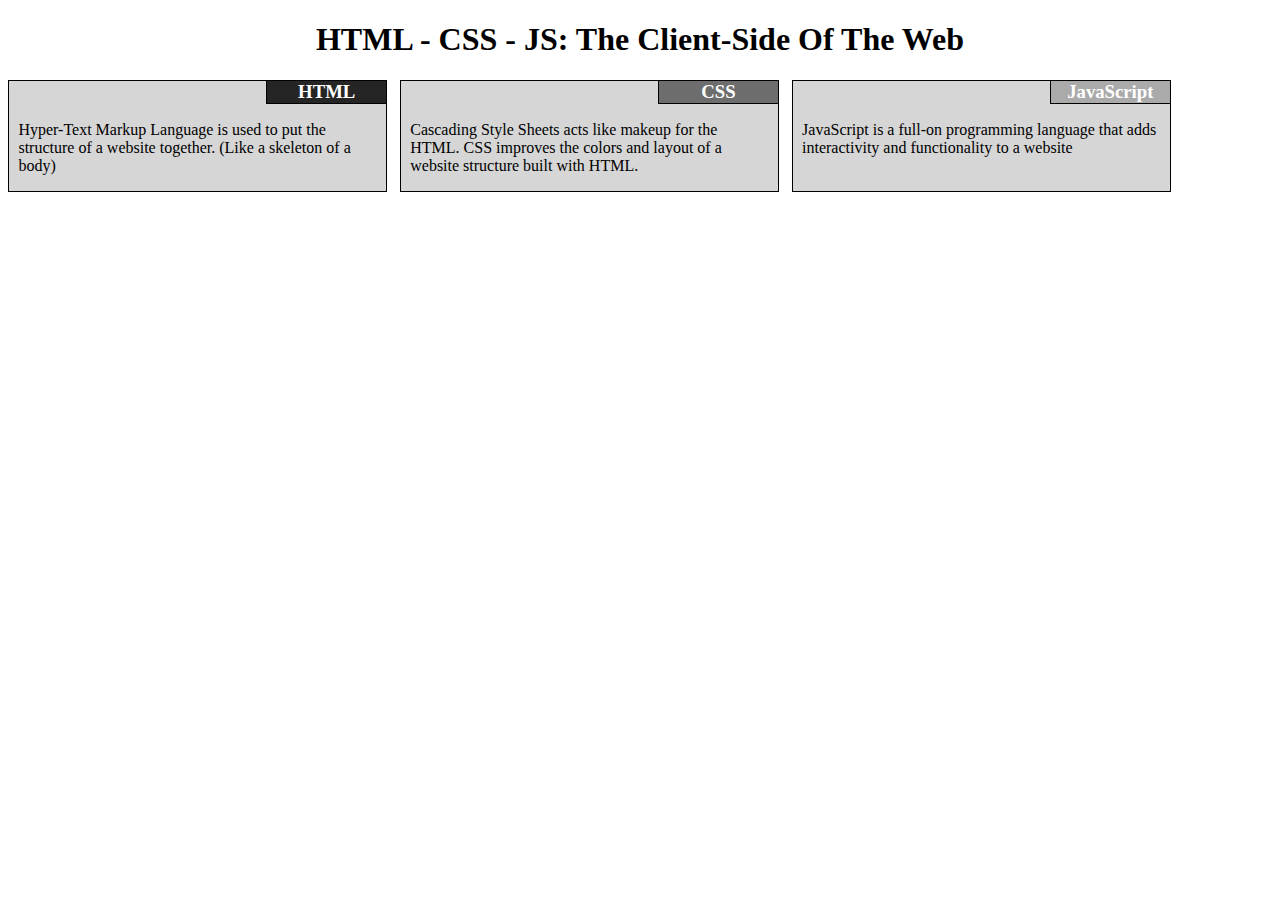
<file: module2-solution/index.html>
<!DOCTYPE html>

<html>
<head>
<meta charset="utf-8">
<meta name="viewport" content="width=device-width, initial-scale=1">
<link rel="stylesheet" href="css/style.css">
<title>module2-solution</title>

</head>
<body>
    <header>
        <h1>HTML - CSS - JS: The Client-Side Of The Web</h1>
    </header>

<div class="row">
  <section id="HTML", class="elem1">
      <h3 class="sectionTitle">HTML</h3>
      <p class="sectionParagraph">
            Hyper-Text Markup Language is used to put the structure of a website together. (Like a skeleton of a body)
      </p>
  </section>
  <section id="CSS", class="elem2">
      <h3 class="sectionTitle">CSS</h3>
      <p class="sectionParagraph">
            Cascading Style Sheets acts like makeup for the HTML. CSS improves the colors and layout of a website structure built with HTML.
      </p>
  </section>
  <section id="JS", class="elem3">
      <h3 class="sectionTitle">JavaScript</h3>
      <p class="sectionParagraph">
         JavaScript is a full-on programming language that adds interactivity and functionality to a website
      </p>
    </section>
</div>

</body>
</html>
</file>
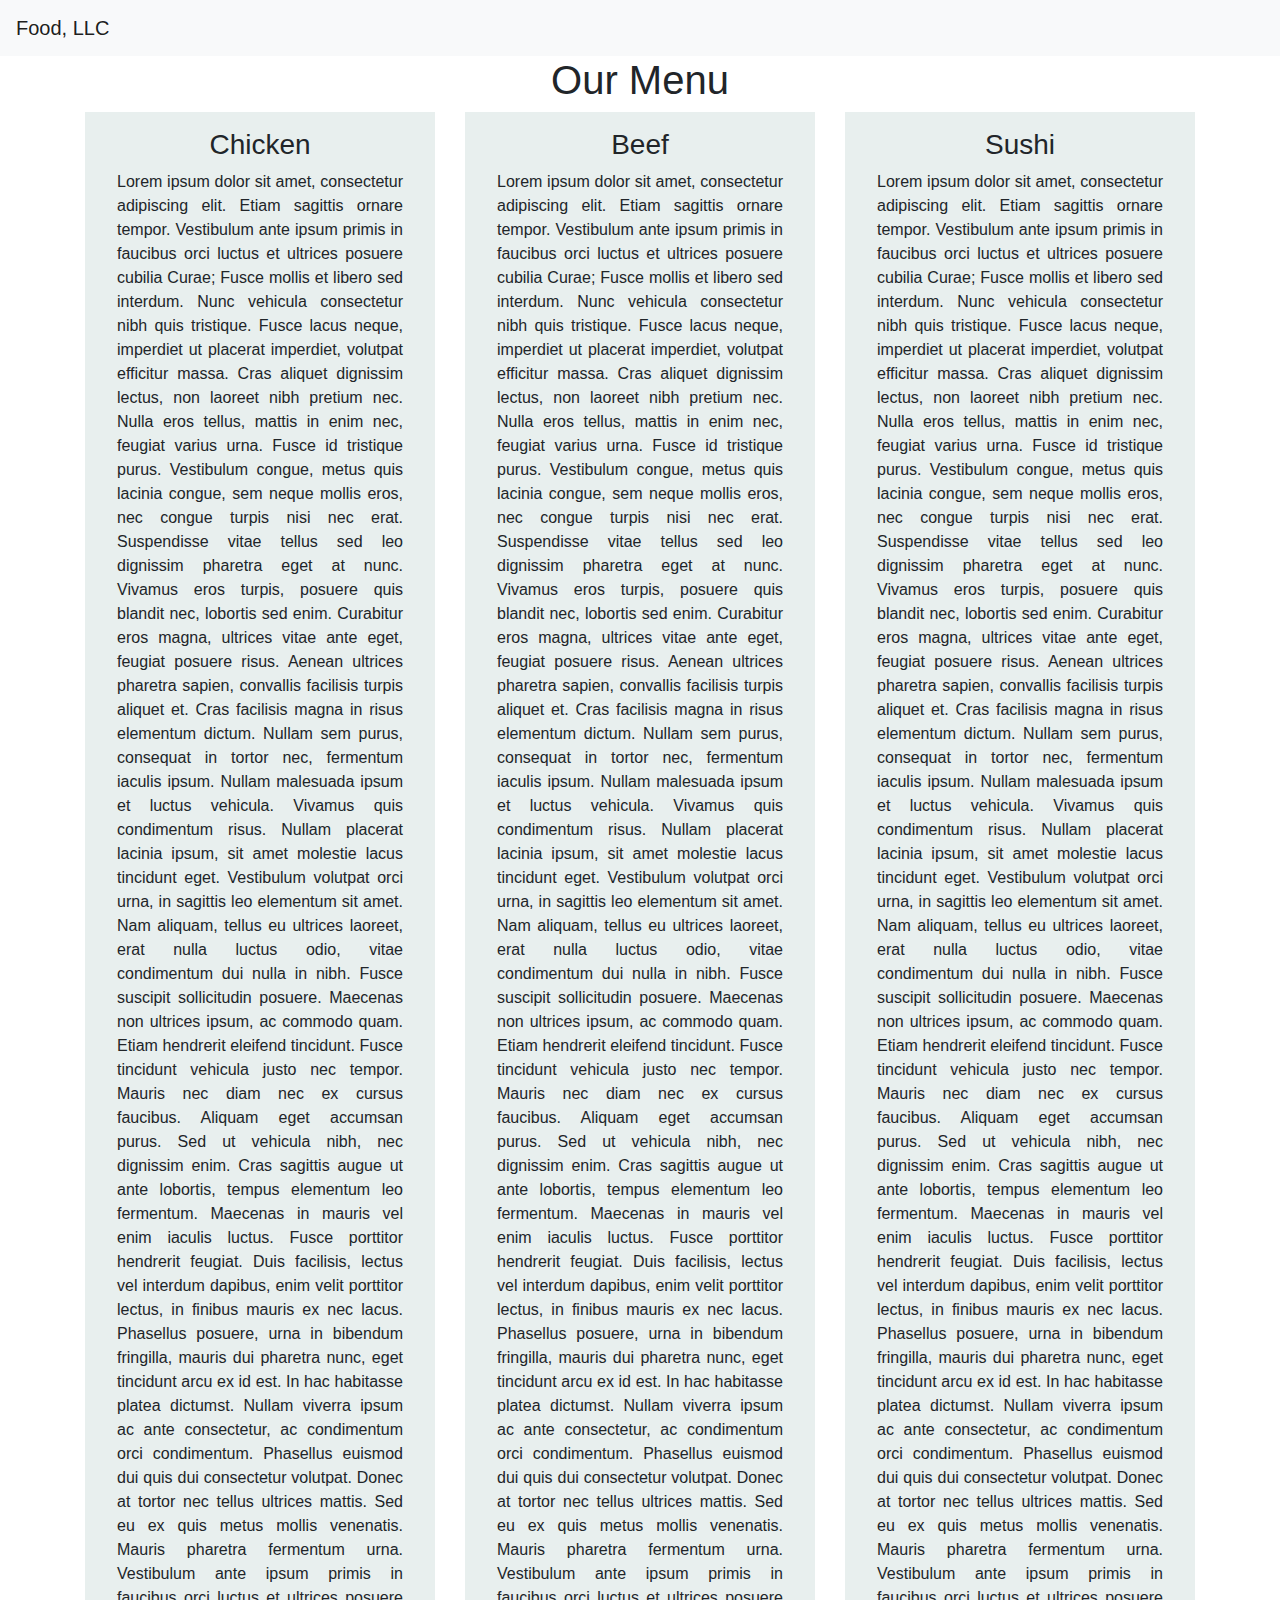
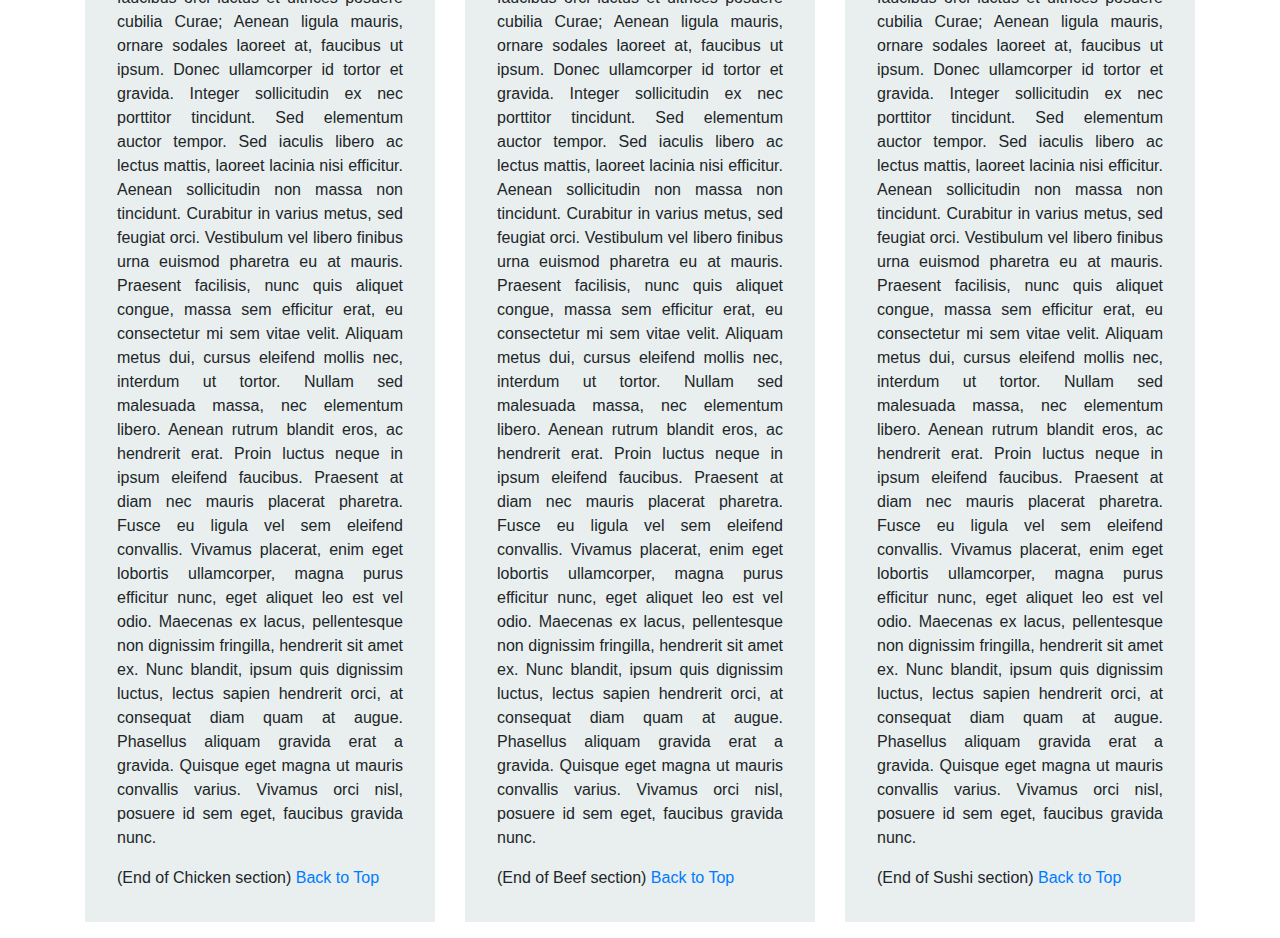
<file: module3-solution/index.html>
<!DOCTYPE html>

<html>
<head>
<meta charset="utf-8">
<meta name="viewport" content="width=device-width, initial-scale=1">
<title>module3-solution</title>

<!-- Bootstrap CSS framework -->
<link rel="stylesheet" href="css/bootstrap.min.css">
<link rel="stylesheet" href="css/style.css">
</head>

<header>
        <nav class="navbar navbar-light bg-light" id="navbar">
                <div id="navbar-group">
                    <span class="navbar-brand mb-0 h1" id="navbar-title">Food, LLC</span>
            
                    <button class="navbar-toggler d-block d-md-none" type="button" id="dropdownMenuButton" data-toggle="collapse" 
                            data-target="#navbarSupportedContent" aria-controls="navbarSupportedContent" aria-expanded="false" 
                            ia-label="Toggle navigation">
                    <span class="navbar-toggler-icon"></span>
                    </button>
                </div>
                <div class="collapse navbar-collapse d-md-none" id="navbarSupportedContent">
                        <ul class="navbar-nav mr-auto mt-2 mt-lg-0 text-center">
                          <li class="nav-item">
                            <a class="nav-link" href="#Chicken">Chicken</a>
                          </li>
                          <li class="nav-item">
                            <a class="nav-link" href="#Beef">Beef</a>
                          </li>
                          <li class="nav-item">
                                <a class="nav-link" href="#Sushi">Sushi</a>
                          </li>
                        </ul>
                </div>
    
            </nav>
</header>

<body>
  <!-- jQuery (Bootstrap JS plugins depend on it) -->
  <link rel="stylesheet" href="https://stackpath.bootstrapcdn.com/bootstrap/4.3.1/css/bootstrap.min.css" integrity="sha384-ggOyR0iXCbMQv3Xipma34MD+dH/1fQ784/j6cY/iJTQUOhcWr7x9JvoRxT2MZw1T" crossorigin="anonymous">
  <script src="https://code.jquery.com/jquery-3.3.1.slim.min.js" integrity="sha384-q8i/X+965DzO0rT7abK41JStQIAqVgRVzpbzo5smXKp4YfRvH+8abtTE1Pi6jizo" crossorigin="anonymous"></script>
  <script src="https://cdnjs.cloudflare.com/ajax/libs/popper.js/1.14.7/umd/popper.min.js" integrity="sha384-UO2eT0CpHqdSJQ6hJty5KVphtPhzWj9WO1clHTMGa3JDZwrnQq4sF86dIHNDz0W1" crossorigin="anonymous"></script>
  <script src="https://stackpath.bootstrapcdn.com/bootstrap/4.3.1/js/bootstrap.min.js" integrity="sha384-JjSmVgyd0p3pXB1rRibZUAYoIIy6OrQ6VrjIEaFf/nJGzIxFDsf4x0xIM+B07jRM" crossorigin="anonymous"></script>

  <h1 class="text-center" id="OurMenu">Our Menu</h1>

  <div class="container">
      <div class="row">
            <div class="col-lg-4 col-md-6 col-sm-12">
                <div class="foodSection">
                <h3 class="text-center" id="Chicken"> Chicken</h3>
                <p class="text-justify">
                Lorem ipsum dolor sit amet, consectetur adipiscing elit. Etiam sagittis ornare tempor. Vestibulum ante ipsum primis in 
                faucibus orci luctus et ultrices posuere cubilia Curae; Fusce mollis et libero sed interdum. Nunc vehicula consectetur 
                nibh quis tristique. Fusce lacus neque, imperdiet ut placerat imperdiet, volutpat efficitur massa. Cras aliquet dignissim 
                lectus, non laoreet nibh pretium nec. Nulla eros tellus, mattis in enim nec, feugiat varius urna. Fusce id tristique purus.
                Vestibulum congue, metus quis lacinia congue, sem neque mollis eros, nec congue turpis nisi nec erat. Suspendisse vitae 
                tellus sed leo dignissim pharetra eget at nunc. Vivamus eros turpis, posuere quis blandit nec, lobortis sed enim. Curabitur 
                eros magna, ultrices vitae ante eget, feugiat posuere risus. Aenean ultrices pharetra sapien, convallis facilisis turpis 
                aliquet et. Cras facilisis magna in risus elementum dictum. Nullam sem purus, consequat in tortor nec, fermentum iaculis
                ipsum. Nullam malesuada ipsum et luctus vehicula.
                    
                Vivamus quis condimentum risus. Nullam placerat lacinia ipsum, sit amet molestie lacus tincidunt eget. Vestibulum volutpat 
                orci urna, in sagittis leo elementum sit amet. Nam aliquam, tellus eu ultrices laoreet, erat nulla luctus odio, vitae 
                condimentum dui nulla in nibh. Fusce suscipit sollicitudin posuere. Maecenas non ultrices ipsum, ac commodo quam. Etiam 
                hendrerit eleifend tincidunt. Fusce tincidunt vehicula justo nec tempor. Mauris nec diam nec ex cursus faucibus. Aliquam eget 
                accumsan purus. Sed ut vehicula nibh, nec dignissim enim. Cras sagittis augue ut ante lobortis, tempus elementum leo fermentum.
                    
                Maecenas in mauris vel enim iaculis luctus. Fusce porttitor hendrerit feugiat. Duis facilisis, lectus vel interdum dapibus, 
                enim velit porttitor lectus, in finibus mauris ex nec lacus. Phasellus posuere, urna in bibendum fringilla, mauris dui pharetra 
                nunc, eget tincidunt arcu ex id est. In hac habitasse platea dictumst. Nullam viverra ipsum ac ante consectetur, ac condimentum 
                orci condimentum. Phasellus euismod dui quis dui consectetur volutpat. Donec at tortor nec tellus ultrices mattis. Sed eu ex quis 
                metus mollis venenatis. Mauris pharetra fermentum urna. Vestibulum ante ipsum primis in faucibus orci luctus et ultrices posuere 
                cubilia Curae; Aenean ligula mauris, ornare sodales laoreet at, faucibus ut ipsum. Donec ullamcorper id tortor et gravida. 
                Integer sollicitudin ex nec porttitor tincidunt. Sed elementum auctor tempor. Sed iaculis libero ac lectus mattis, laoreet 
                lacinia nisi efficitur.
                    
                Aenean sollicitudin non massa non tincidunt. Curabitur in varius metus, sed feugiat orci. Vestibulum vel libero finibus 
                urna euismod pharetra eu at mauris. Praesent facilisis, nunc quis aliquet congue, massa sem efficitur erat, eu consectetur mi 
                sem vitae velit. Aliquam metus dui, cursus eleifend mollis nec, interdum ut tortor. Nullam sed malesuada massa, nec elementum 
                libero. Aenean rutrum blandit eros, ac hendrerit erat.
                    
                Proin luctus neque in ipsum eleifend faucibus. Praesent at diam nec mauris placerat pharetra. Fusce eu ligula vel sem eleifend 
                convallis. Vivamus placerat, enim eget lobortis ullamcorper, magna purus efficitur nunc, eget aliquet leo est vel odio. Maecenas 
                ex lacus, pellentesque non dignissim fringilla, hendrerit sit amet ex. Nunc blandit, ipsum quis dignissim luctus, lectus sapien 
                hendrerit orci, at consequat diam quam at augue. Phasellus aliquam gravida erat a gravida. Quisque eget magna ut mauris convallis 
                varius. Vivamus orci nisl, posuere id sem eget, faucibus gravida nunc.
                </p>

                <p>
                (End of Chicken section)<a href="#OurMenu"> Back to Top</a>
                </p>
                </div>
          </div>

          <div class="col-lg-4 col-md-6 col-sm-12">
                <div class="foodSection">
                <h3 class="text-center" id="Beef"> Beef</h3>
                <p class="text-justify">
                Lorem ipsum dolor sit amet, consectetur adipiscing elit. Etiam sagittis ornare tempor. Vestibulum ante ipsum primis in 
                faucibus orci luctus et ultrices posuere cubilia Curae; Fusce mollis et libero sed interdum. Nunc vehicula consectetur 
                nibh quis tristique. Fusce lacus neque, imperdiet ut placerat imperdiet, volutpat efficitur massa. Cras aliquet dignissim 
                lectus, non laoreet nibh pretium nec. Nulla eros tellus, mattis in enim nec, feugiat varius urna. Fusce id tristique purus.
                Vestibulum congue, metus quis lacinia congue, sem neque mollis eros, nec congue turpis nisi nec erat. Suspendisse vitae 
                tellus sed leo dignissim pharetra eget at nunc. Vivamus eros turpis, posuere quis blandit nec, lobortis sed enim. Curabitur 
                eros magna, ultrices vitae ante eget, feugiat posuere risus. Aenean ultrices pharetra sapien, convallis facilisis turpis 
                aliquet et. Cras facilisis magna in risus elementum dictum. Nullam sem purus, consequat in tortor nec, fermentum iaculis
                ipsum. Nullam malesuada ipsum et luctus vehicula.
                        
                Vivamus quis condimentum risus. Nullam placerat lacinia ipsum, sit amet molestie lacus tincidunt eget. Vestibulum volutpat 
                orci urna, in sagittis leo elementum sit amet. Nam aliquam, tellus eu ultrices laoreet, erat nulla luctus odio, vitae 
                condimentum dui nulla in nibh. Fusce suscipit sollicitudin posuere. Maecenas non ultrices ipsum, ac commodo quam. Etiam 
                hendrerit eleifend tincidunt. Fusce tincidunt vehicula justo nec tempor. Mauris nec diam nec ex cursus faucibus. Aliquam eget 
                accumsan purus. Sed ut vehicula nibh, nec dignissim enim. Cras sagittis augue ut ante lobortis, tempus elementum leo fermentum.
                    
                Maecenas in mauris vel enim iaculis luctus. Fusce porttitor hendrerit feugiat. Duis facilisis, lectus vel interdum dapibus, 
                enim velit porttitor lectus, in finibus mauris ex nec lacus. Phasellus posuere, urna in bibendum fringilla, mauris dui pharetra 
                nunc, eget tincidunt arcu ex id est. In hac habitasse platea dictumst. Nullam viverra ipsum ac ante consectetur, ac condimentum 
                orci condimentum. Phasellus euismod dui quis dui consectetur volutpat. Donec at tortor nec tellus ultrices mattis. Sed eu ex quis 
                metus mollis venenatis. Mauris pharetra fermentum urna. Vestibulum ante ipsum primis in faucibus orci luctus et ultrices posuere 
                cubilia Curae; Aenean ligula mauris, ornare sodales laoreet at, faucibus ut ipsum. Donec ullamcorper id tortor et gravida. 
                Integer sollicitudin ex nec porttitor tincidunt. Sed elementum auctor tempor. Sed iaculis libero ac lectus mattis, laoreet 
                lacinia nisi efficitur.
                    
                Aenean sollicitudin non massa non tincidunt. Curabitur in varius metus, sed feugiat orci. Vestibulum vel libero finibus 
                urna euismod pharetra eu at mauris. Praesent facilisis, nunc quis aliquet congue, massa sem efficitur erat, eu consectetur mi 
                sem vitae velit. Aliquam metus dui, cursus eleifend mollis nec, interdum ut tortor. Nullam sed malesuada massa, nec elementum 
                libero. Aenean rutrum blandit eros, ac hendrerit erat.
                    
                Proin luctus neque in ipsum eleifend faucibus. Praesent at diam nec mauris placerat pharetra. Fusce eu ligula vel sem eleifend 
                convallis. Vivamus placerat, enim eget lobortis ullamcorper, magna purus efficitur nunc, eget aliquet leo est vel odio. Maecenas 
                ex lacus, pellentesque non dignissim fringilla, hendrerit sit amet ex. Nunc blandit, ipsum quis dignissim luctus, lectus sapien 
                hendrerit orci, at consequat diam quam at augue. Phasellus aliquam gravida erat a gravida. Quisque eget magna ut mauris convallis 
                varius. Vivamus orci nisl, posuere id sem eget, faucibus gravida nunc.
                </p>

                <p>
                    (End of Beef section) <a href="#OurMenu"> Back to Top</a>
                </p>
                </div>
          </div>
          <div class="col-lg-4 col-md-12 col-sm-12">
            <div class="foodSection">
                <h3 class="text-center" id="Sushi"> Sushi</h3>
                <p class="text-justify">
                Lorem ipsum dolor sit amet, consectetur adipiscing elit. Etiam sagittis ornare tempor. Vestibulum ante ipsum primis in 
                faucibus orci luctus et ultrices posuere cubilia Curae; Fusce mollis et libero sed interdum. Nunc vehicula consectetur 
                nibh quis tristique. Fusce lacus neque, imperdiet ut placerat imperdiet, volutpat efficitur massa. Cras aliquet dignissim 
                lectus, non laoreet nibh pretium nec. Nulla eros tellus, mattis in enim nec, feugiat varius urna. Fusce id tristique purus.
                Vestibulum congue, metus quis lacinia congue, sem neque mollis eros, nec congue turpis nisi nec erat. Suspendisse vitae 
                tellus sed leo dignissim pharetra eget at nunc. Vivamus eros turpis, posuere quis blandit nec, lobortis sed enim. Curabitur 
                eros magna, ultrices vitae ante eget, feugiat posuere risus. Aenean ultrices pharetra sapien, convallis facilisis turpis 
                aliquet et. Cras facilisis magna in risus elementum dictum. Nullam sem purus, consequat in tortor nec, fermentum iaculis
                ipsum. Nullam malesuada ipsum et luctus vehicula.
                        
                Vivamus quis condimentum risus. Nullam placerat lacinia ipsum, sit amet molestie lacus tincidunt eget. Vestibulum volutpat 
                orci urna, in sagittis leo elementum sit amet. Nam aliquam, tellus eu ultrices laoreet, erat nulla luctus odio, vitae 
                condimentum dui nulla in nibh. Fusce suscipit sollicitudin posuere. Maecenas non ultrices ipsum, ac commodo quam. Etiam 
                hendrerit eleifend tincidunt. Fusce tincidunt vehicula justo nec tempor. Mauris nec diam nec ex cursus faucibus. Aliquam eget 
                accumsan purus. Sed ut vehicula nibh, nec dignissim enim. Cras sagittis augue ut ante lobortis, tempus elementum leo fermentum.
                    
                Maecenas in mauris vel enim iaculis luctus. Fusce porttitor hendrerit feugiat. Duis facilisis, lectus vel interdum dapibus, 
                enim velit porttitor lectus, in finibus mauris ex nec lacus. Phasellus posuere, urna in bibendum fringilla, mauris dui pharetra 
                nunc, eget tincidunt arcu ex id est. In hac habitasse platea dictumst. Nullam viverra ipsum ac ante consectetur, ac condimentum 
                orci condimentum. Phasellus euismod dui quis dui consectetur volutpat. Donec at tortor nec tellus ultrices mattis. Sed eu ex quis 
                metus mollis venenatis. Mauris pharetra fermentum urna. Vestibulum ante ipsum primis in faucibus orci luctus et ultrices posuere 
                cubilia Curae; Aenean ligula mauris, ornare sodales laoreet at, faucibus ut ipsum. Donec ullamcorper id tortor et gravida. 
                Integer sollicitudin ex nec porttitor tincidunt. Sed elementum auctor tempor. Sed iaculis libero ac lectus mattis, laoreet 
                lacinia nisi efficitur.
                    
                Aenean sollicitudin non massa non tincidunt. Curabitur in varius metus, sed feugiat orci. Vestibulum vel libero finibus 
                urna euismod pharetra eu at mauris. Praesent facilisis, nunc quis aliquet congue, massa sem efficitur erat, eu consectetur mi 
                sem vitae velit. Aliquam metus dui, cursus eleifend mollis nec, interdum ut tortor. Nullam sed malesuada massa, nec elementum 
                libero. Aenean rutrum blandit eros, ac hendrerit erat.
                    
                Proin luctus neque in ipsum eleifend faucibus. Praesent at diam nec mauris placerat pharetra. Fusce eu ligula vel sem eleifend 
                convallis. Vivamus placerat, enim eget lobortis ullamcorper, magna purus efficitur nunc, eget aliquet leo est vel odio. Maecenas 
                ex lacus, pellentesque non dignissim fringilla, hendrerit sit amet ex. Nunc blandit, ipsum quis dignissim luctus, lectus sapien 
                hendrerit orci, at consequat diam quam at augue. Phasellus aliquam gravida erat a gravida. Quisque eget magna ut mauris convallis 
                varius. Vivamus orci nisl, posuere id sem eget, faucibus gravida nunc.
                </p>
                <p>
                    (End of Sushi section) <a href="#OurMenu">Back to Top</a>
                </p>
            </div>
          </div>
        </div>        
    </div>


</body>
</html>
</file>
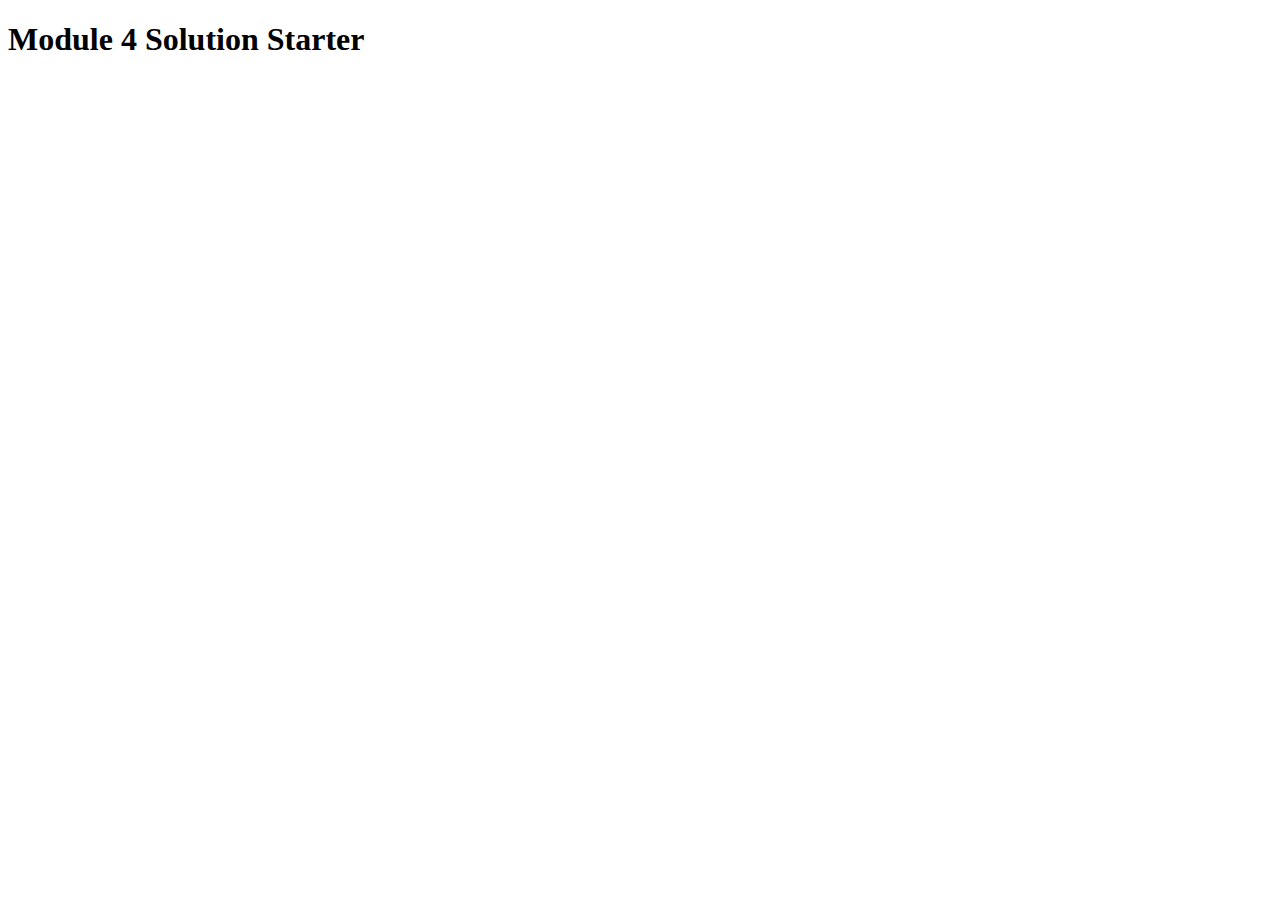
<file: module4-solution/index.html>
<!DOCTYPE html>
<html>
<head>
  <meta charset="utf-8">
  <title>Module 4 Solution Starter</title>
  <script>
    var names = []; // DO NOT REMOVE
  </script>
  <script src="SpeakHello.js"></script>
  <script src="SpeakGoodBye.js"></script>
  <script src="script.js"></script>
</head>
<body>
  <h1>Module 4 Solution Starter</h1>
</body>
</html>
</file>
<file: module2-solution/css/style.css>
/********** Base styles **********/
* {
    box-sizing: border-box;
    font-family: "Open Sans";
    }
  h1{
      text-align: center;
  }
  p {
    width: 95%;
    height: 100%;
    margin-right: auto;
    margin-left: auto;
    color: black;
  }
  
  /* Simple Responsive Framework. */
  .row {
    width: 100%;
    display: flex;
    flex-flow: wrap;
  }
  
  .sectionTitle{
      position: absolute;
      width: 120px;
      margin-top: 0%;
      margin-bottom: 40px;
      right: 0%;
      top: 0;
      border-left: 1px solid black;
      border-bottom: 1px solid black;
      text-align: center;
      color: white;
  }

  .sectionParagraph
  {
      margin-top: 40px;
  }

  .elem1, .elem2, .elem3 {
    position: relative;
    float: left;
    border: 1px solid black;
    background-color: rgb(214, 214, 214);
    overflow: hidden;
    margin-right: 1%;
    margin-bottom: 1%;
}
  #JS .sectionTitle{
    background-color: rgb(170, 170, 170);
  }

  #CSS .sectionTitle{
    background-color: rgb(109, 109, 109);
  }

  #HTML .sectionTitle{
    background-color: rgb(37, 37, 37);
  }

  /* Desktop device */
  @media (min-width: 992px) {
    section{
        width: 30%;
    }
  }
  
  /* Tablet device */
  @media (min-width: 768px) and (max-width: 991px) {
 
   section{
        width: 45%;
    }

    #JS{
        width: 91%;
        margin-right: 0;
    }
  }
  
  /* Mobile device */
  @media (max-width: 767px) {
    section{
        width: 90%;
    }
  }
</file>
<file: module3-solution/css/style.css>
#navbar{
    padding:0;
}

#navbar-group {
    padding: 0.5rem 1rem;
    width: 100%;
    display: flex;
    justify-content: space-between;
}

#navbarSupportedContent {
    background-color:#999999;
}

#navbarSupportedContent .nav-link {
    color: white;
}

#navbarSupportedContent .nav-item {
    border-bottom: 1px solid #bfbbbb;
}

.container {
    padding: 0;
}

.container .foodSection{
    padding: 1rem 2rem;
    background-color: #e8efee; 
}

.container .col-lg-4, .col-md-6, .col-sm-12{
    padding-bottom: 1rem; 
}
</file>
